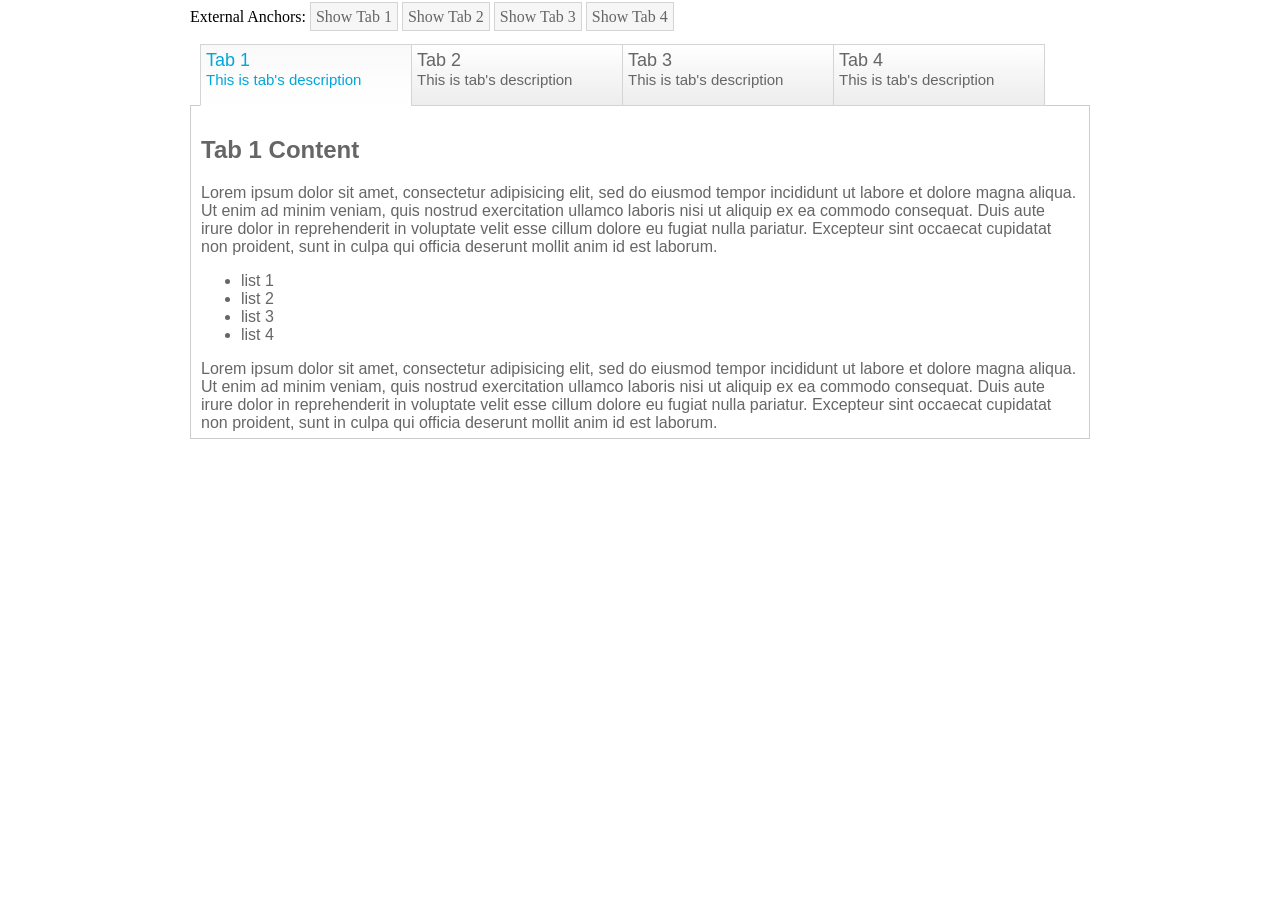
<file: www/jquery/smarttab/index.htm>
<!DOCTYPE HTML PUBLIC "-//W3C//DTD XHTML 1.0 Transitional//EN" "http://www.w3.org/TR/xhtml1/DTD/xhtml1-transitional.dtd">
<html xmlns="http://www.w3.org/1999/xhtml"><head>
<meta http-equiv="Content-Type" content="text/html; charset=UTF-8" />
<title>Smart Tab - a javascript jQuery tab control</title>

<link href="styles/smart_tab.css" rel="stylesheet" type="text/css"></link>
<script type="text/javascript" src="js/jquery-1.8.0.min.js"></script>
<script type="text/javascript" src="js/jquery.smartTab.min.js"></script>

<script type="text/javascript">
    $(document).ready(function(){
    	// Smart Tab
  		$('#tabs').smartTab({autoProgress: false,stopOnFocus:true,transitionEffect:'vSlide'});
	});
    
    function showST(tab_index){
      $('#tabs').smartTab('showTab',tab_index);
    }    
</script>
</head><body>
<table align="center" border="0" cellpadding="0" cellspacing="0">
<tr>
  <td valign="top">
    
    External Anchors: 
    <a class="stLinks" onclick="showST(0);" href="#">Show Tab 1</a>
    <a class="stLinks" onclick="showST(1);" href="#">Show Tab 2</a>
    <a class="stLinks" onclick="showST(2);" href="#">Show Tab 3</a>
    <a class="stLinks" onclick="showST(3);" href="#">Show Tab 4</a>
    <br /><br />
    
<!-- Tabs -->
  		<div id="tabs">
  			<ul>
  				<li><a href="#tabs-1">Tab 1<br />
                <small>This is tab's description</small>
            </a></li>
  				<li><a href="#tabs-2">Tab 2<br />
                <small>This is tab's description</small>
            </a></li>
  				<li><a href="#tabs-3">Tab 3<br />
                <small>This is tab's description</small>
             </a></li>
  				<li><a href="#tabs-4">Tab 4<br />
                <small>This is tab's description</small>
            </a></li>
  			</ul>
  			<div id="tabs-1">
            <h2>Tab 1 Content</h2>	
            <p>Lorem ipsum dolor sit amet, consectetur adipisicing elit, 
            sed do eiusmod tempor incididunt ut labore et dolore magna aliqua. Ut enim ad minim veniam, 
            quis nostrud exercitation ullamco laboris nisi ut aliquip ex ea commodo consequat. 
            Duis aute irure dolor in reprehenderit in voluptate velit esse cillum dolore eu fugiat nulla pariatur. 
            Excepteur sint occaecat cupidatat non proident, sunt in culpa qui officia deserunt mollit anim id est laborum.
            </p>
        		<ul>
      				<li>list 1</li>
      				<li>list 2</li>            			
      				<li>list 3</li>
      				<li>list 4</li>                                        
            </ul>            
            <p>
            Lorem ipsum dolor sit amet, consectetur adipisicing elit, 
            sed do eiusmod tempor incididunt ut labore et dolore magna aliqua. Ut enim ad minim veniam, 
            quis nostrud exercitation ullamco laboris nisi ut aliquip ex ea commodo consequat. 
            Duis aute irure dolor in reprehenderit in voluptate velit esse cillum dolore eu fugiat nulla pariatur. 
            Excepteur sint occaecat cupidatat non proident, sunt in culpa qui officia deserunt mollit anim id est laborum.
            </p>          			
        </div>
  			<div id="tabs-2">
            <h2>Tab 2 Content</h2>	
            <p>
            Lorem ipsum dolor sit amet, consectetur adipisicing elit, 
            sed do eiusmod tempor incididunt ut labore et dolore magna aliqua. Ut enim ad minim veniam, 
            quis nostrud exercitation ullamco laboris nisi ut aliquip ex ea commodo consequat. 
            Duis aute irure dolor in reprehenderit in voluptate velit esse cillum dolore eu fugiat nulla pariatur. 
            Excepteur sint occaecat cupidatat non proident, sunt in culpa qui officia deserunt mollit anim id est laborum.
            </p>  
        		<ol>
      				<li>list 1</li>
      				<li>list 2</li>            			
      				<li>list 3</li>
      				<li>list 4</li>                                        
            </ol>            
            <p>
            Lorem ipsum dolor sit amet, consectetur adipisicing elit, 
            sed do eiusmod tempor incididunt ut labore et dolore magna aliqua. Ut enim ad minim veniam, 
            quis nostrud exercitation ullamco laboris nisi ut aliquip ex ea commodo consequat. 
            Duis aute irure dolor in reprehenderit in voluptate velit esse cillum dolore eu fugiat nulla pariatur. 
            Excepteur sint occaecat cupidatat non proident, sunt in culpa qui officia deserunt mollit anim id est laborum.
            </p>  
            <p>
            Lorem ipsum dolor sit amet, consectetur adipisicing elit, 
            sed do eiusmod tempor incididunt ut labore et dolore magna aliqua. Ut enim ad minim veniam, 
            quis nostrud exercitation ullamco laboris nisi ut aliquip ex ea commodo consequat. 
            Duis aute irure dolor in reprehenderit in voluptate velit esse cillum dolore eu fugiat nulla pariatur. 
            Excepteur sint occaecat cupidatat non proident, sunt in culpa qui officia deserunt mollit anim id est laborum.
            </p>   
            <p>
            Lorem ipsum dolor sit amet, consectetur adipisicing elit, 
            sed do eiusmod tempor incididunt ut labore et dolore magna aliqua. Ut enim ad minim veniam, 
            quis nostrud exercitation ullamco laboris nisi ut aliquip ex ea commodo consequat. 
            Duis aute irure dolor in reprehenderit in voluptate velit esse cillum dolore eu fugiat nulla pariatur. 
            Excepteur sint occaecat cupidatat non proident, sunt in culpa qui officia deserunt mollit anim id est laborum.
            </p>            
        </div>                      
  			<div id="tabs-3">
            <h2>Tab 3 Content</h2>	
            <p>Lorem ipsum dolor sit amet, consectetur adipisicing elit, 
            sed do eiusmod tempor incididunt ut labore et dolore magna aliqua. Ut enim ad minim veniam, 
            quis nostrud exercitation ullamco laboris nisi ut aliquip ex ea commodo consequat. 
            Duis aute irure dolor in reprehenderit in voluptate velit esse cillum dolore eu fugiat nulla pariatur. 
            Excepteur sint occaecat cupidatat non proident, sunt in culpa qui officia deserunt mollit anim id est laborum.
            </p>
            <p>
            Lorem ipsum dolor sit amet, consectetur adipisicing elit, 
            sed do eiusmod tempor incididunt ut labore et dolore magna aliqua. Ut enim ad minim veniam, 
            quis nostrud exercitation ullamco laboris nisi ut aliquip ex ea commodo consequat. 
            Duis aute irure dolor in reprehenderit in voluptate velit esse cillum dolore eu fugiat nulla pariatur. 
            Excepteur sint occaecat cupidatat non proident, sunt in culpa qui officia deserunt mollit anim id est laborum.
            </p>
            <p>
            Lorem ipsum dolor sit amet, consectetur adipisicing elit, 
            sed do eiusmod tempor incididunt ut labore et dolore magna aliqua. Ut enim ad minim veniam, 
            quis nostrud exercitation ullamco laboris nisi ut aliquip ex ea commodo consequat. 
            Duis aute irure dolor in reprehenderit in voluptate velit esse cillum dolore eu fugiat nulla pariatur. 
            Excepteur sint occaecat cupidatat non proident, sunt in culpa qui officia deserunt mollit anim id est laborum.
            </p>                				          
        </div>
  			<div id="tabs-4">
            <h2>Tab 4 Content</h2>	
            <p>Lorem ipsum dolor sit amet, consectetur adipisicing elit, 
            sed do eiusmod tempor incididunt ut labore et dolore magna aliqua. Ut enim ad minim veniam, 
            quis nostrud exercitation ullamco laboris nisi ut aliquip ex ea commodo consequat. 
            Duis aute irure dolor in reprehenderit in voluptate velit esse cillum dolore eu fugiat nulla pariatur. 
            Excepteur sint occaecat cupidatat non proident, sunt in culpa qui officia deserunt mollit anim id est laborum.
            </p>
            <p>
            Lorem ipsum dolor sit amet, consectetur adipisicing elit, 
            sed do eiusmod tempor incididunt ut labore et dolore magna aliqua. Ut enim ad minim veniam, 
            quis nostrud exercitation ullamco laboris nisi ut aliquip ex ea commodo consequat. 
            Duis aute irure dolor in reprehenderit in voluptate velit esse cillum dolore eu fugiat nulla pariatur. 
            Excepteur sint occaecat cupidatat non proident, sunt in culpa qui officia deserunt mollit anim id est laborum.
            </p>                			
        </div>
  	</div>  	
  </td>
</tr>
</table>  		
</body>
</html>
</file>
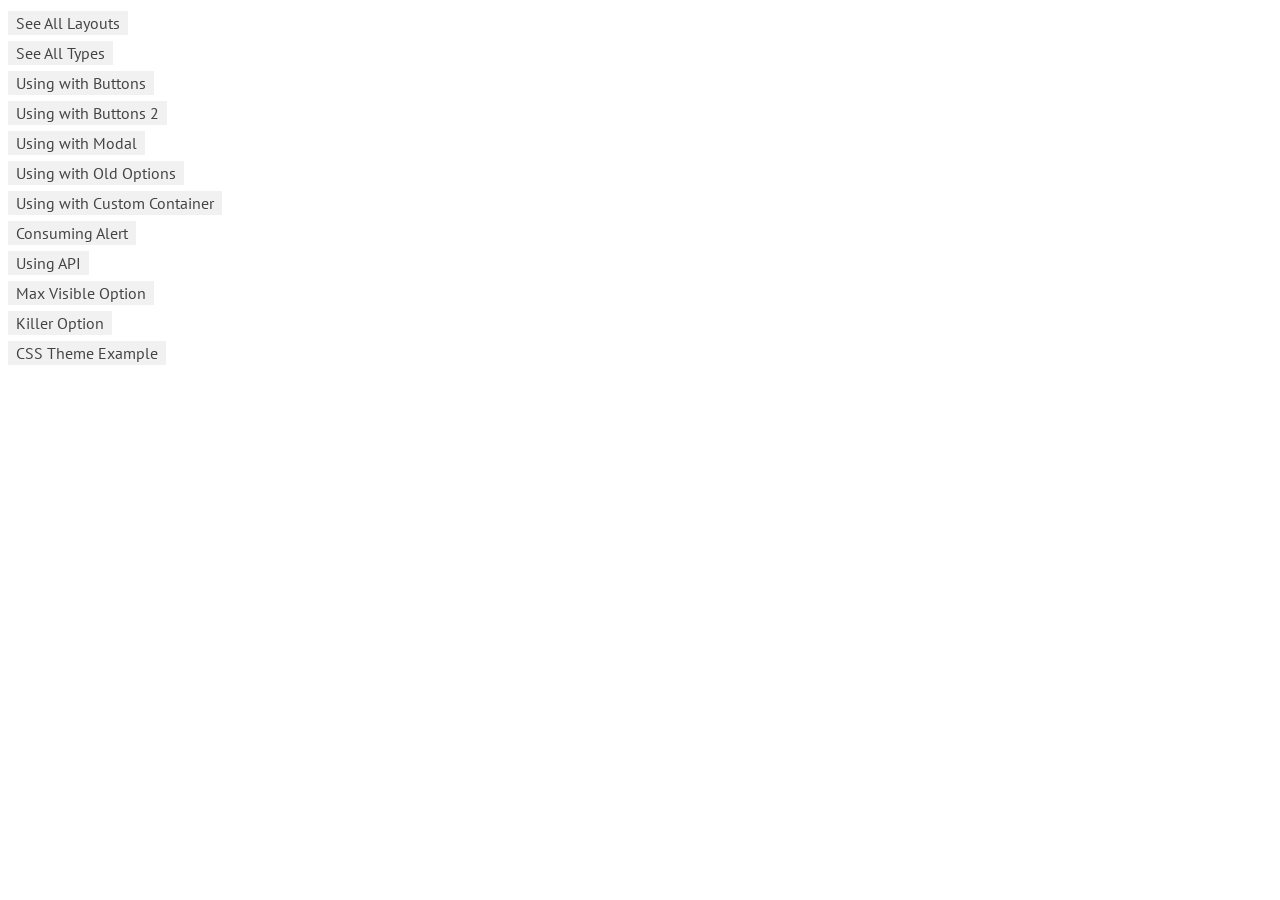
<file: www/jquery/noty-2.2.0/demo/index.html>
<!DOCTYPE html>
<html lang="en">
<head>
    <meta http-equiv="Content-Type" content="text/html; charset=UTF-8">
    <meta charset="utf-8">
    <title>Demonstration of noty</title>
    <meta name="viewport" content="width=device-width, initial-scale=1.0">
    <meta name="description" content="demonstration of some noty capabilities">

    <link href='http://fonts.googleapis.com/css?family=PT+Sans:regular,italic,bold,bolditalic&amp;subset=latin,latin-ext,cyrillic' rel='stylesheet' type='text/css'>
    <style type="text/css">

        html {
            height: 100%;
            width: 100%;
        }

        body {
            font-family: 'PT Sans', Tahoma, Arial, serif;
            line-height: 13px
        }

        a {
            color: #444;
            line-height: 30px;
            text-decoration: none;
            background: #f1f1f1;
            padding: 2px 8px;
        }

    </style>

</head>
<body>
<div class="container">
    <div>
        <a href="allLayouts.html">See All Layouts</a>
    </div>
    <div>
        <a href="allTypes.html">See All Types</a>
    </div>
    <div>
        <a href="usingWithButtons.html">Using with Buttons</a>
    </div>
    <div>
        <a href="usingWithButtons2.html">Using with Buttons 2</a>
    </div>
    <div>
        <a href="usingWithModal.html">Using with Modal</a>
    </div>
    <div>
        <a href="usingWithOldOptions.html">Using with Old Options</a>
    </div>
    <div>
        <a href="customContainer.html">Using with Custom Container</a>
    </div>
    <div>
        <a href="consumingAlert.html">Consuming Alert</a>
    </div>
    <div>
        <a href="api.html">Using API</a>
    </div>
    <div>
        <a href="usingMaxVisible.html">Max Visible Option</a>
    </div>
    <div>
        <a href="killer.html">Killer Option</a>
    </div>
    <div>
        <a href="themeCss.html">CSS Theme Example</a>
    </div>
</div>
</body>
</html>
</file>
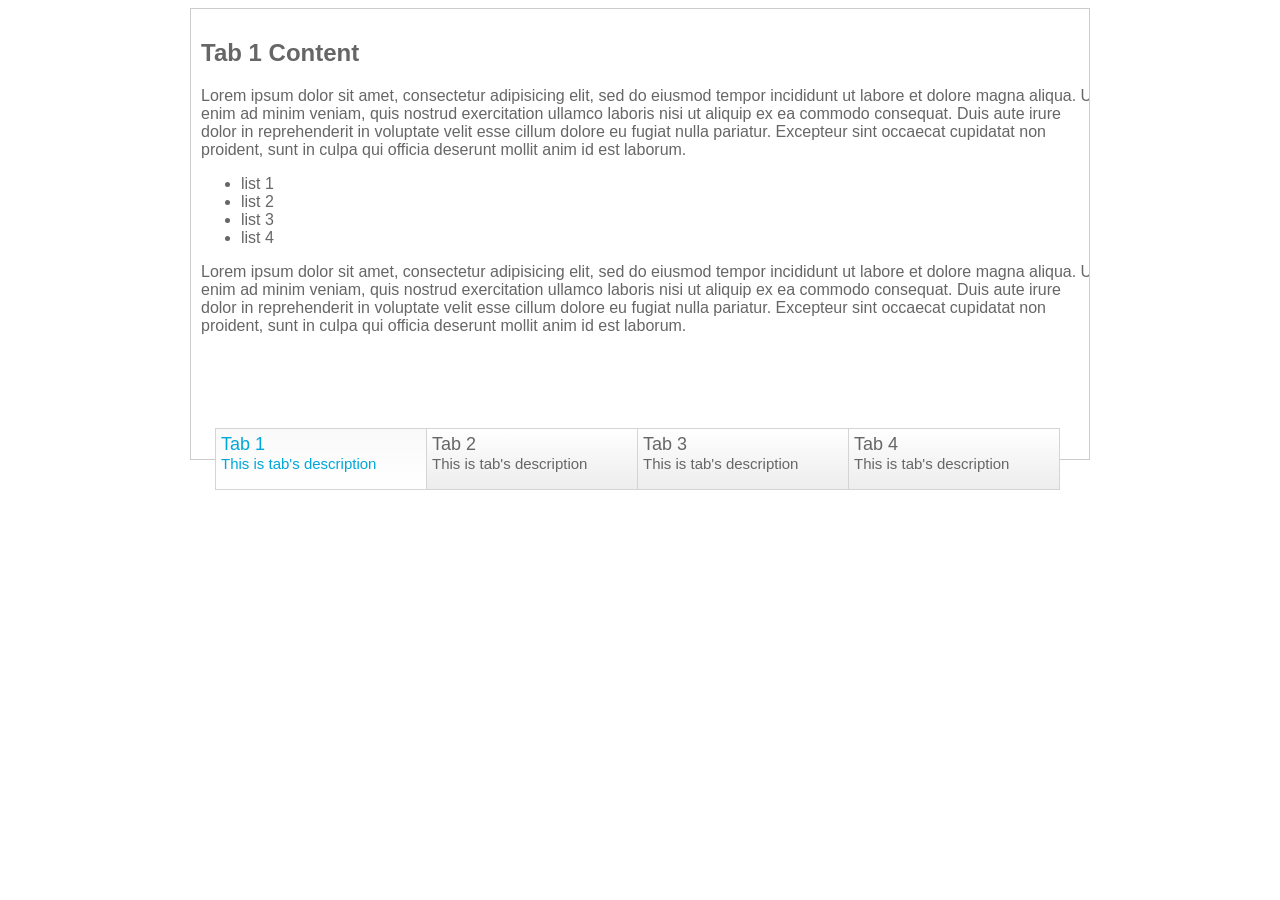
<file: www/jquery/smarttab/smarttab-bottom.html>
<!DOCTYPE HTML PUBLIC "-//W3C//DTD XHTML 1.0 Transitional//EN" "http://www.w3.org/TR/xhtml1/DTD/xhtml1-transitional.dtd">
<html xmlns="http://www.w3.org/1999/xhtml"><head>
<meta http-equiv="Content-Type" content="text/html; charset=UTF-8" />
<title>Smart Tab - a javascript jQuery tab control</title>

<link href="styles/smart_tab_bottom.css" rel="stylesheet" type="text/css"></link>
<script type="text/javascript" src="js/jquery-1.8.0.min.js"></script>
<script type="text/javascript" src="js/jquery.smartTab.js"></script>

<script type="text/javascript">
    $(document).ready(function(){
    	// Smart Tab
  		$('#tabs').smartTab({autoProgress: true,stopOnFocus:true,transitionEffect:'hSlide'});
	});
</script>
</head><body>
<table align="center" border="0" cellpadding="0" cellspacing="0">
<tr>
  <td valign="top">
<!-- Tabs -->
  		<div id="tabs">
  			<ul>
  				<li><a href="#tabs-1">Tab 1<br />
                <small>This is tab's description</small>
            </a></li>
  				<li><a href="#tabs-2">Tab 2<br />
                <small>This is tab's description</small>
            </a></li>
  				<li><a href="#tabs-3">Tab 3<br />
                <small>This is tab's description</small>
             </a></li>
  				<li><a href="#tabs-4">Tab 4<br />
                <small>This is tab's description</small>
            </a></li>
  			</ul>
  			<div id="tabs-1">
            <h2>Tab 1 Content</h2>	
            <p>Lorem ipsum dolor sit amet, consectetur adipisicing elit, 
            sed do eiusmod tempor incididunt ut labore et dolore magna aliqua. Ut enim ad minim veniam, 
            quis nostrud exercitation ullamco laboris nisi ut aliquip ex ea commodo consequat. 
            Duis aute irure dolor in reprehenderit in voluptate velit esse cillum dolore eu fugiat nulla pariatur. 
            Excepteur sint occaecat cupidatat non proident, sunt in culpa qui officia deserunt mollit anim id est laborum.
            </p>
        		<ul>
      				<li>list 1</li>
      				<li>list 2</li>            			
      				<li>list 3</li>
      				<li>list 4</li>                                        
            </ul>            
            <p>
            Lorem ipsum dolor sit amet, consectetur adipisicing elit, 
            sed do eiusmod tempor incididunt ut labore et dolore magna aliqua. Ut enim ad minim veniam, 
            quis nostrud exercitation ullamco laboris nisi ut aliquip ex ea commodo consequat. 
            Duis aute irure dolor in reprehenderit in voluptate velit esse cillum dolore eu fugiat nulla pariatur. 
            Excepteur sint occaecat cupidatat non proident, sunt in culpa qui officia deserunt mollit anim id est laborum.
            </p>          			
        </div>
  			<div id="tabs-2">
            <h2>Tab 2 Content</h2>	
            <p>
            Lorem ipsum dolor sit amet, consectetur adipisicing elit, 
            sed do eiusmod tempor incididunt ut labore et dolore magna aliqua. Ut enim ad minim veniam, 
            quis nostrud exercitation ullamco laboris nisi ut aliquip ex ea commodo consequat. 
            Duis aute irure dolor in reprehenderit in voluptate velit esse cillum dolore eu fugiat nulla pariatur. 
            Excepteur sint occaecat cupidatat non proident, sunt in culpa qui officia deserunt mollit anim id est laborum.
            </p>  
        		<ol>
      				<li>list 1</li>
      				<li>list 2</li>            			
      				<li>list 3</li>
      				<li>list 4</li>                                        
            </ol>            
            <p>
            Lorem ipsum dolor sit amet, consectetur adipisicing elit, 
            sed do eiusmod tempor incididunt ut labore et dolore magna aliqua. Ut enim ad minim veniam, 
            quis nostrud exercitation ullamco laboris nisi ut aliquip ex ea commodo consequat. 
            Duis aute irure dolor in reprehenderit in voluptate velit esse cillum dolore eu fugiat nulla pariatur. 
            Excepteur sint occaecat cupidatat non proident, sunt in culpa qui officia deserunt mollit anim id est laborum.
            </p>           
        </div>                      
  			<div id="tabs-3">
            <h2>Tab 3 Content</h2>	
            <p>Lorem ipsum dolor sit amet, consectetur adipisicing elit, 
            sed do eiusmod tempor incididunt ut labore et dolore magna aliqua. Ut enim ad minim veniam, 
            quis nostrud exercitation ullamco laboris nisi ut aliquip ex ea commodo consequat. 
            Duis aute irure dolor in reprehenderit in voluptate velit esse cillum dolore eu fugiat nulla pariatur. 
            Excepteur sint occaecat cupidatat non proident, sunt in culpa qui officia deserunt mollit anim id est laborum.
            </p>
            <p>
            Lorem ipsum dolor sit amet, consectetur adipisicing elit, 
            sed do eiusmod tempor incididunt ut labore et dolore magna aliqua. Ut enim ad minim veniam, 
            quis nostrud exercitation ullamco laboris nisi ut aliquip ex ea commodo consequat. 
            Duis aute irure dolor in reprehenderit in voluptate velit esse cillum dolore eu fugiat nulla pariatur. 
            Excepteur sint occaecat cupidatat non proident, sunt in culpa qui officia deserunt mollit anim id est laborum.
            </p>
            <p>
            Lorem ipsum dolor sit amet, consectetur adipisicing elit, 
            sed do eiusmod tempor incididunt ut labore et dolore magna aliqua. Ut enim ad minim veniam, 
            quis nostrud exercitation ullamco laboris nisi ut aliquip ex ea commodo consequat. 
            Duis aute irure dolor in reprehenderit in voluptate velit esse cillum dolore eu fugiat nulla pariatur. 
            Excepteur sint occaecat cupidatat non proident, sunt in culpa qui officia deserunt mollit anim id est laborum.
            </p>                				          
        </div>
  			<div id="tabs-4">
            <h2>Tab 4 Content</h2>	
            <p>Lorem ipsum dolor sit amet, consectetur adipisicing elit, 
            sed do eiusmod tempor incididunt ut labore et dolore magna aliqua. Ut enim ad minim veniam, 
            quis nostrud exercitation ullamco laboris nisi ut aliquip ex ea commodo consequat. 
            Duis aute irure dolor in reprehenderit in voluptate velit esse cillum dolore eu fugiat nulla pariatur. 
            Excepteur sint occaecat cupidatat non proident, sunt in culpa qui officia deserunt mollit anim id est laborum.
            </p>
            <p>
            Lorem ipsum dolor sit amet, consectetur adipisicing elit, 
            sed do eiusmod tempor incididunt ut labore et dolore magna aliqua. Ut enim ad minim veniam, 
            quis nostrud exercitation ullamco laboris nisi ut aliquip ex ea commodo consequat. 
            Duis aute irure dolor in reprehenderit in voluptate velit esse cillum dolore eu fugiat nulla pariatur. 
            Excepteur sint occaecat cupidatat non proident, sunt in culpa qui officia deserunt mollit anim id est laborum.
            </p>                			
        </div>
  	</div>  	
  </td>
</tr>
</table>  		
</body>
</html>
</file>
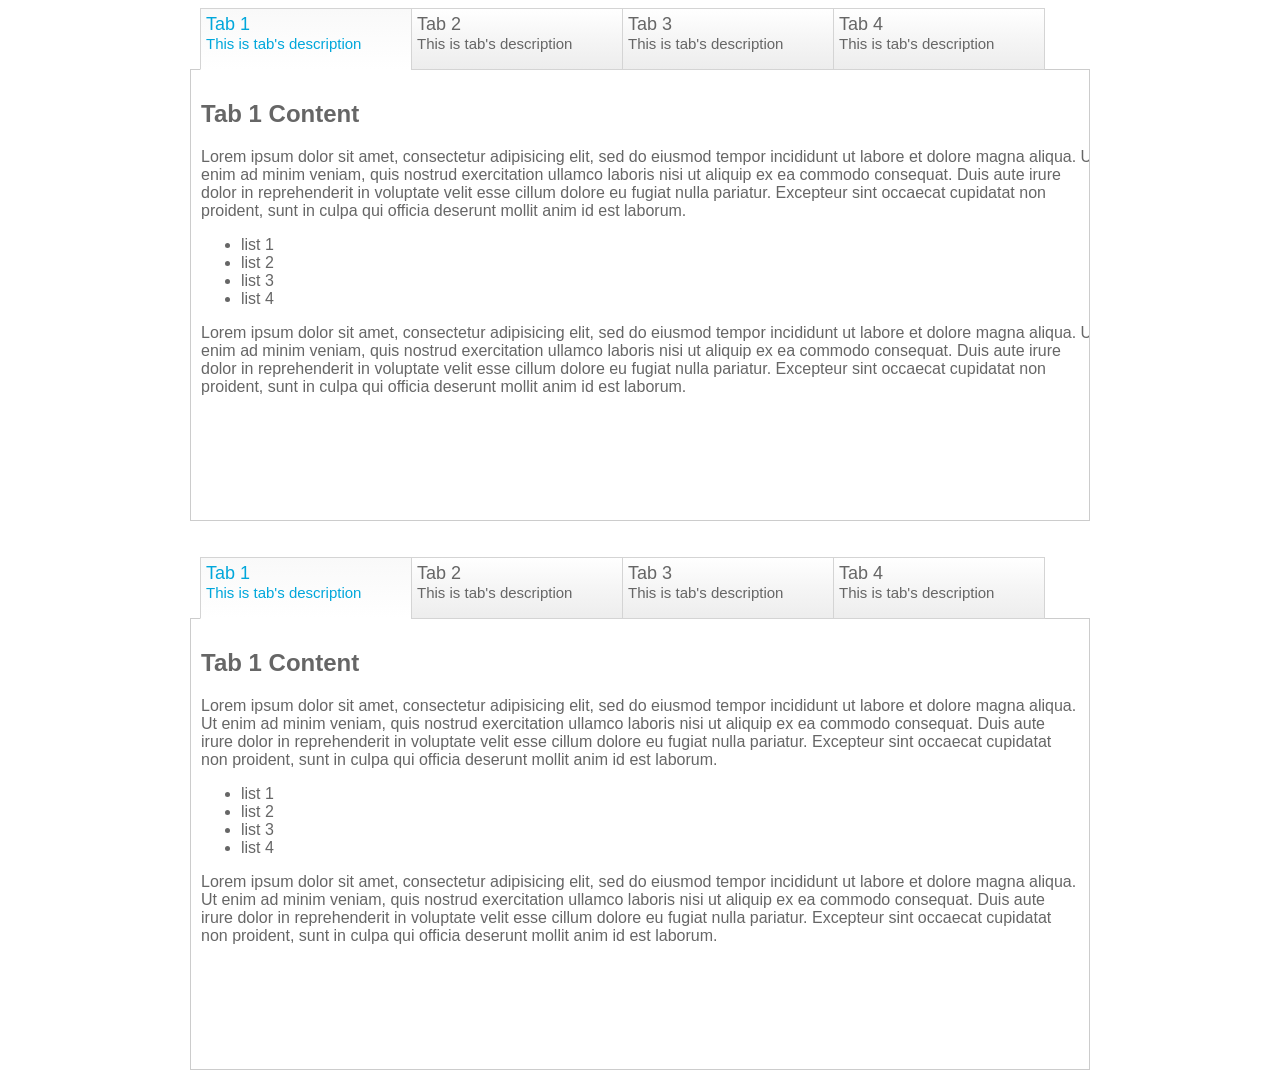
<file: www/jquery/smarttab/smarttab-multiple.html>
<!DOCTYPE HTML PUBLIC "-//W3C//DTD XHTML 1.0 Transitional//EN" "http://www.w3.org/TR/xhtml1/DTD/xhtml1-transitional.dtd">
<html xmlns="http://www.w3.org/1999/xhtml"><head>
<meta http-equiv="Content-Type" content="text/html; charset=UTF-8" />
<title>Smart Tab - a javascript jQuery tab control</title>

<link href="styles/smart_tab.css" rel="stylesheet" type="text/css"></link>
<script type="text/javascript" src="js/jquery-1.8.0.min.js"></script>
<script type="text/javascript" src="js/jquery.smartTab.js"></script>

<script type="text/javascript">
    $(document).ready(function(){
    	// Smart Tab 1 
  		$('#tab1').smartTab({autoProgress: true,stopOnFocus:true,autoHeight:false,transitionEffect:'hSlide'});
        
    	// Smart Tab 2
  		$('#tab2').smartTab({autoProgress: true,stopOnFocus:true,autoHeight:false,transitionEffect:'vSlide'});        
	}); 
</script>
</head><body>
<table align="center" border="0" cellpadding="0" cellspacing="0">
<tr>
  <td valign="top">
<!-- Tab 1 -->
  		<div id="tab1">
  			<ul>
  				<li><a href="#tabs-1">Tab 1<br />
                <small>This is tab's description</small>
            </a></li>
  				<li><a href="#tabs-2">Tab 2<br />
                <small>This is tab's description</small>
            </a></li>
  				<li><a href="#tabs-3">Tab 3<br />
                <small>This is tab's description</small>
             </a></li>
  				<li><a href="#tabs-4">Tab 4<br />
                <small>This is tab's description</small>
            </a></li>
  			</ul>
  			<div id="tabs-1">
            <h2>Tab 1 Content</h2>	
            <p>Lorem ipsum dolor sit amet, consectetur adipisicing elit, 
            sed do eiusmod tempor incididunt ut labore et dolore magna aliqua. Ut enim ad minim veniam, 
            quis nostrud exercitation ullamco laboris nisi ut aliquip ex ea commodo consequat. 
            Duis aute irure dolor in reprehenderit in voluptate velit esse cillum dolore eu fugiat nulla pariatur. 
            Excepteur sint occaecat cupidatat non proident, sunt in culpa qui officia deserunt mollit anim id est laborum.
            </p>
        		<ul>
      				<li>list 1</li>
      				<li>list 2</li>            			
      				<li>list 3</li>
      				<li>list 4</li>                                        
            </ul>            
            <p>
            Lorem ipsum dolor sit amet, consectetur adipisicing elit, 
            sed do eiusmod tempor incididunt ut labore et dolore magna aliqua. Ut enim ad minim veniam, 
            quis nostrud exercitation ullamco laboris nisi ut aliquip ex ea commodo consequat. 
            Duis aute irure dolor in reprehenderit in voluptate velit esse cillum dolore eu fugiat nulla pariatur. 
            Excepteur sint occaecat cupidatat non proident, sunt in culpa qui officia deserunt mollit anim id est laborum.
            </p>          			
        </div>
  			<div id="tabs-2">
            <h2>Tab 2 Content</h2>	
            <p>
            Lorem ipsum dolor sit amet, consectetur adipisicing elit, 
            sed do eiusmod tempor incididunt ut labore et dolore magna aliqua. Ut enim ad minim veniam, 
            quis nostrud exercitation ullamco laboris nisi ut aliquip ex ea commodo consequat. 
            Duis aute irure dolor in reprehenderit in voluptate velit esse cillum dolore eu fugiat nulla pariatur. 
            Excepteur sint occaecat cupidatat non proident, sunt in culpa qui officia deserunt mollit anim id est laborum.
            </p>  
        		<ol>
      				<li>list 1</li>
      				<li>list 2</li>            			
      				<li>list 3</li>
      				<li>list 4</li>                                        
            </ol>            
            <p>
            Lorem ipsum dolor sit amet, consectetur adipisicing elit, 
            sed do eiusmod tempor incididunt ut labore et dolore magna aliqua. Ut enim ad minim veniam, 
            quis nostrud exercitation ullamco laboris nisi ut aliquip ex ea commodo consequat. 
            Duis aute irure dolor in reprehenderit in voluptate velit esse cillum dolore eu fugiat nulla pariatur. 
            Excepteur sint occaecat cupidatat non proident, sunt in culpa qui officia deserunt mollit anim id est laborum.
            </p>  
            <p>
            Lorem ipsum dolor sit amet, consectetur adipisicing elit, 
            sed do eiusmod tempor incididunt ut labore et dolore magna aliqua. Ut enim ad minim veniam, 
            quis nostrud exercitation ullamco laboris nisi ut aliquip ex ea commodo consequat. 
            Duis aute irure dolor in reprehenderit in voluptate velit esse cillum dolore eu fugiat nulla pariatur. 
            Excepteur sint occaecat cupidatat non proident, sunt in culpa qui officia deserunt mollit anim id est laborum.
            </p>   
            <p>
            Lorem ipsum dolor sit amet, consectetur adipisicing elit, 
            sed do eiusmod tempor incididunt ut labore et dolore magna aliqua. Ut enim ad minim veniam, 
            quis nostrud exercitation ullamco laboris nisi ut aliquip ex ea commodo consequat. 
            Duis aute irure dolor in reprehenderit in voluptate velit esse cillum dolore eu fugiat nulla pariatur. 
            Excepteur sint occaecat cupidatat non proident, sunt in culpa qui officia deserunt mollit anim id est laborum.
            </p>            
        </div>                      
  			<div id="tabs-3">
            <h2>Tab 3 Content</h2>	
            <p>Lorem ipsum dolor sit amet, consectetur adipisicing elit, 
            sed do eiusmod tempor incididunt ut labore et dolore magna aliqua. Ut enim ad minim veniam, 
            quis nostrud exercitation ullamco laboris nisi ut aliquip ex ea commodo consequat. 
            Duis aute irure dolor in reprehenderit in voluptate velit esse cillum dolore eu fugiat nulla pariatur. 
            Excepteur sint occaecat cupidatat non proident, sunt in culpa qui officia deserunt mollit anim id est laborum.
            </p>
            <p>
            Lorem ipsum dolor sit amet, consectetur adipisicing elit, 
            sed do eiusmod tempor incididunt ut labore et dolore magna aliqua. Ut enim ad minim veniam, 
            quis nostrud exercitation ullamco laboris nisi ut aliquip ex ea commodo consequat. 
            Duis aute irure dolor in reprehenderit in voluptate velit esse cillum dolore eu fugiat nulla pariatur. 
            Excepteur sint occaecat cupidatat non proident, sunt in culpa qui officia deserunt mollit anim id est laborum.
            </p>
            <p>
            Lorem ipsum dolor sit amet, consectetur adipisicing elit, 
            sed do eiusmod tempor incididunt ut labore et dolore magna aliqua. Ut enim ad minim veniam, 
            quis nostrud exercitation ullamco laboris nisi ut aliquip ex ea commodo consequat. 
            Duis aute irure dolor in reprehenderit in voluptate velit esse cillum dolore eu fugiat nulla pariatur. 
            Excepteur sint occaecat cupidatat non proident, sunt in culpa qui officia deserunt mollit anim id est laborum.
            </p>                				          
        </div>
  			<div id="tabs-4">
            <h2>Tab 4 Content</h2>	
            <p>Lorem ipsum dolor sit amet, consectetur adipisicing elit, 
            sed do eiusmod tempor incididunt ut labore et dolore magna aliqua. Ut enim ad minim veniam, 
            quis nostrud exercitation ullamco laboris nisi ut aliquip ex ea commodo consequat. 
            Duis aute irure dolor in reprehenderit in voluptate velit esse cillum dolore eu fugiat nulla pariatur. 
            Excepteur sint occaecat cupidatat non proident, sunt in culpa qui officia deserunt mollit anim id est laborum.
            </p>
            <p>
            Lorem ipsum dolor sit amet, consectetur adipisicing elit, 
            sed do eiusmod tempor incididunt ut labore et dolore magna aliqua. Ut enim ad minim veniam, 
            quis nostrud exercitation ullamco laboris nisi ut aliquip ex ea commodo consequat. 
            Duis aute irure dolor in reprehenderit in voluptate velit esse cillum dolore eu fugiat nulla pariatur. 
            Excepteur sint occaecat cupidatat non proident, sunt in culpa qui officia deserunt mollit anim id est laborum.
            </p>                			
        </div>
  	</div>  	

<br /><br />

<!-- Tab 2 -->
  		<div id="tab2">
  			<ul>
  				<li><a href="#tabs-1">Tab 1<br />
                <small>This is tab's description</small>
            </a></li>
  				<li><a href="#tabs-2">Tab 2<br />
                <small>This is tab's description</small>
            </a></li>
  				<li><a href="#tabs-3">Tab 3<br />
                <small>This is tab's description</small>
             </a></li>
  				<li><a href="#tabs-4">Tab 4<br />
                <small>This is tab's description</small>
            </a></li>
  			</ul>
  			<div id="tabs-1">
            <h2>Tab 1 Content</h2>	
            <p>Lorem ipsum dolor sit amet, consectetur adipisicing elit, 
            sed do eiusmod tempor incididunt ut labore et dolore magna aliqua. Ut enim ad minim veniam, 
            quis nostrud exercitation ullamco laboris nisi ut aliquip ex ea commodo consequat. 
            Duis aute irure dolor in reprehenderit in voluptate velit esse cillum dolore eu fugiat nulla pariatur. 
            Excepteur sint occaecat cupidatat non proident, sunt in culpa qui officia deserunt mollit anim id est laborum.
            </p>
        		<ul>
      				<li>list 1</li>
      				<li>list 2</li>            			
      				<li>list 3</li>
      				<li>list 4</li>                                        
            </ul>            
            <p>
            Lorem ipsum dolor sit amet, consectetur adipisicing elit, 
            sed do eiusmod tempor incididunt ut labore et dolore magna aliqua. Ut enim ad minim veniam, 
            quis nostrud exercitation ullamco laboris nisi ut aliquip ex ea commodo consequat. 
            Duis aute irure dolor in reprehenderit in voluptate velit esse cillum dolore eu fugiat nulla pariatur. 
            Excepteur sint occaecat cupidatat non proident, sunt in culpa qui officia deserunt mollit anim id est laborum.
            </p>          			
        </div>
  			<div id="tabs-2">
            <h2>Tab 2 Content</h2>	
            <p>
            Lorem ipsum dolor sit amet, consectetur adipisicing elit, 
            sed do eiusmod tempor incididunt ut labore et dolore magna aliqua. Ut enim ad minim veniam, 
            quis nostrud exercitation ullamco laboris nisi ut aliquip ex ea commodo consequat. 
            Duis aute irure dolor in reprehenderit in voluptate velit esse cillum dolore eu fugiat nulla pariatur. 
            Excepteur sint occaecat cupidatat non proident, sunt in culpa qui officia deserunt mollit anim id est laborum.
            </p>  
        		<ol>
      				<li>list 1</li>
      				<li>list 2</li>            			
      				<li>list 3</li>
      				<li>list 4</li>                                        
            </ol>            
            <p>
            Lorem ipsum dolor sit amet, consectetur adipisicing elit, 
            sed do eiusmod tempor incididunt ut labore et dolore magna aliqua. Ut enim ad minim veniam, 
            quis nostrud exercitation ullamco laboris nisi ut aliquip ex ea commodo consequat. 
            Duis aute irure dolor in reprehenderit in voluptate velit esse cillum dolore eu fugiat nulla pariatur. 
            Excepteur sint occaecat cupidatat non proident, sunt in culpa qui officia deserunt mollit anim id est laborum.
            </p>  
            <p>
            Lorem ipsum dolor sit amet, consectetur adipisicing elit, 
            sed do eiusmod tempor incididunt ut labore et dolore magna aliqua. Ut enim ad minim veniam, 
            quis nostrud exercitation ullamco laboris nisi ut aliquip ex ea commodo consequat. 
            Duis aute irure dolor in reprehenderit in voluptate velit esse cillum dolore eu fugiat nulla pariatur. 
            Excepteur sint occaecat cupidatat non proident, sunt in culpa qui officia deserunt mollit anim id est laborum.
            </p>   
            <p>
            Lorem ipsum dolor sit amet, consectetur adipisicing elit, 
            sed do eiusmod tempor incididunt ut labore et dolore magna aliqua. Ut enim ad minim veniam, 
            quis nostrud exercitation ullamco laboris nisi ut aliquip ex ea commodo consequat. 
            Duis aute irure dolor in reprehenderit in voluptate velit esse cillum dolore eu fugiat nulla pariatur. 
            Excepteur sint occaecat cupidatat non proident, sunt in culpa qui officia deserunt mollit anim id est laborum.
            </p>            
        </div>                      
  			<div id="tabs-3">
            <h2>Tab 3 Content</h2>	
            <p>Lorem ipsum dolor sit amet, consectetur adipisicing elit, 
            sed do eiusmod tempor incididunt ut labore et dolore magna aliqua. Ut enim ad minim veniam, 
            quis nostrud exercitation ullamco laboris nisi ut aliquip ex ea commodo consequat. 
            Duis aute irure dolor in reprehenderit in voluptate velit esse cillum dolore eu fugiat nulla pariatur. 
            Excepteur sint occaecat cupidatat non proident, sunt in culpa qui officia deserunt mollit anim id est laborum.
            </p>
            <p>
            Lorem ipsum dolor sit amet, consectetur adipisicing elit, 
            sed do eiusmod tempor incididunt ut labore et dolore magna aliqua. Ut enim ad minim veniam, 
            quis nostrud exercitation ullamco laboris nisi ut aliquip ex ea commodo consequat. 
            Duis aute irure dolor in reprehenderit in voluptate velit esse cillum dolore eu fugiat nulla pariatur. 
            Excepteur sint occaecat cupidatat non proident, sunt in culpa qui officia deserunt mollit anim id est laborum.
            </p>
            <p>
            Lorem ipsum dolor sit amet, consectetur adipisicing elit, 
            sed do eiusmod tempor incididunt ut labore et dolore magna aliqua. Ut enim ad minim veniam, 
            quis nostrud exercitation ullamco laboris nisi ut aliquip ex ea commodo consequat. 
            Duis aute irure dolor in reprehenderit in voluptate velit esse cillum dolore eu fugiat nulla pariatur. 
            Excepteur sint occaecat cupidatat non proident, sunt in culpa qui officia deserunt mollit anim id est laborum.
            </p>                				          
        </div>
  			<div id="tabs-4">
            <h2>Tab 4 Content</h2>	
            <p>Lorem ipsum dolor sit amet, consectetur adipisicing elit, 
            sed do eiusmod tempor incididunt ut labore et dolore magna aliqua. Ut enim ad minim veniam, 
            quis nostrud exercitation ullamco laboris nisi ut aliquip ex ea commodo consequat. 
            Duis aute irure dolor in reprehenderit in voluptate velit esse cillum dolore eu fugiat nulla pariatur. 
            Excepteur sint occaecat cupidatat non proident, sunt in culpa qui officia deserunt mollit anim id est laborum.
            </p>
            <p>
            Lorem ipsum dolor sit amet, consectetur adipisicing elit, 
            sed do eiusmod tempor incididunt ut labore et dolore magna aliqua. Ut enim ad minim veniam, 
            quis nostrud exercitation ullamco laboris nisi ut aliquip ex ea commodo consequat. 
            Duis aute irure dolor in reprehenderit in voluptate velit esse cillum dolore eu fugiat nulla pariatur. 
            Excepteur sint occaecat cupidatat non proident, sunt in culpa qui officia deserunt mollit anim id est laborum.
            </p>                			
        </div>
  	</div>  
  </td>
</tr>
</table>  		
</body>
</html>
</file>
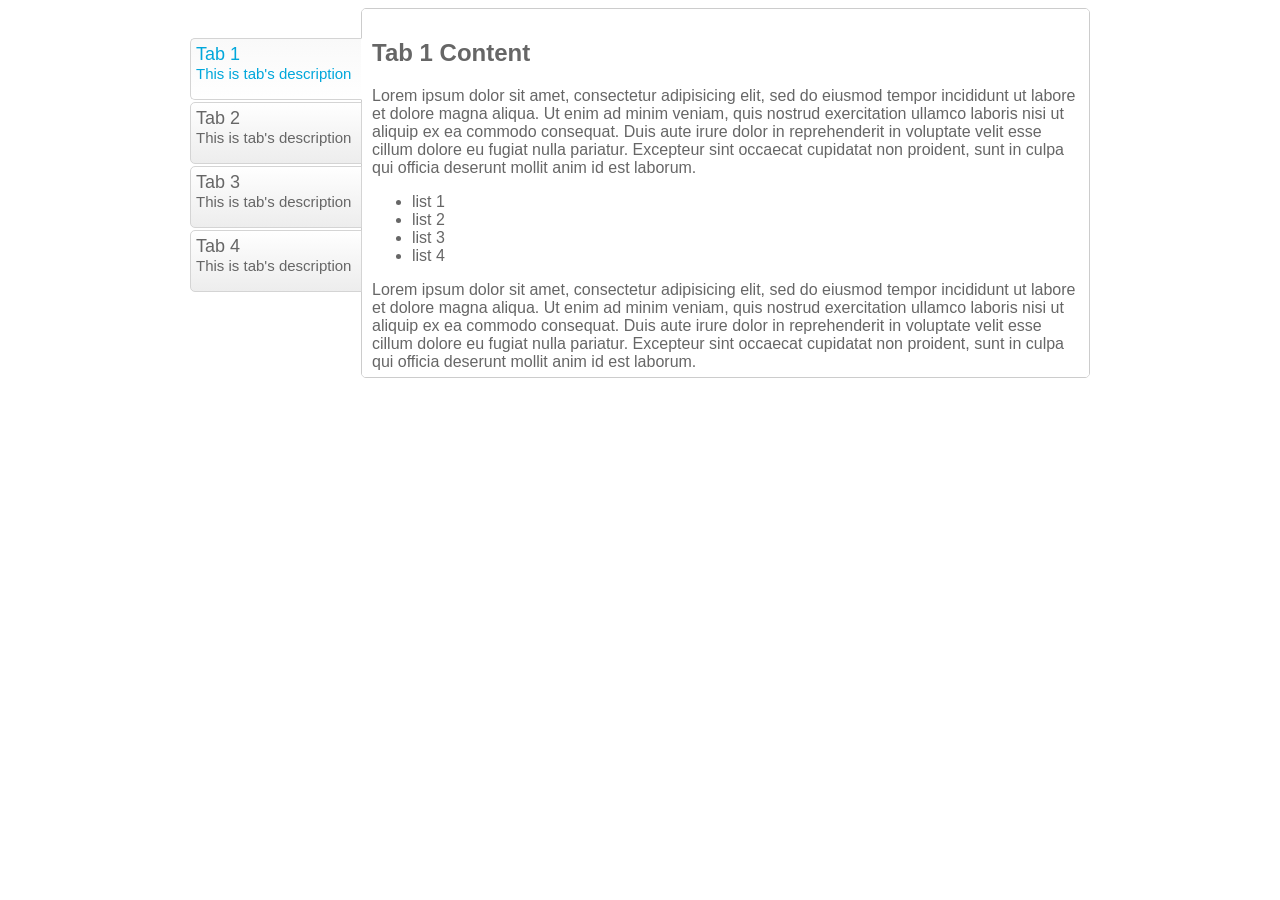
<file: www/jquery/smarttab/smarttab-vertical.html>
<!DOCTYPE HTML PUBLIC "-//W3C//DTD XHTML 1.0 Transitional//EN" "http://www.w3.org/TR/xhtml1/DTD/xhtml1-transitional.dtd">
<html xmlns="http://www.w3.org/1999/xhtml"><head>
<meta http-equiv="Content-Type" content="text/html; charset=UTF-8" />
<title>Smart Tab - a javascript jQuery tab control</title>

<link href="styles/smart_tab_vertical.css" rel="stylesheet" type="text/css"></link>
<script type="text/javascript" src="js/jquery-1.8.0.min.js"></script>
<script type="text/javascript" src="js/jquery.smartTab.js"></script>

<script type="text/javascript">
    $(document).ready(function(){
    	// Smart Tab
  		$('#tabs').smartTab({autoProgress: false,stopOnFocus:true,transitionEffect:'vSlide'});
	});
</script>
</head><body>
<table align="center" border="0" cellpadding="0" cellspacing="0">
<tr>
  <td valign="top">
<!-- Tabs -->
  		<div id="tabs">
  			<ul>
  				<li><a href="#tabs-1">Tab 1<br />
                <small>This is tab's description</small>
            </a></li>
  				<li><a href="#tabs-2">Tab 2<br />
                <small>This is tab's description</small>
            </a></li>
  				<li><a href="#tabs-3">Tab 3<br />
                <small>This is tab's description</small>
             </a></li>
  				<li><a href="#tabs-4">Tab 4<br />
                <small>This is tab's description</small>
            </a></li>
  			</ul>
  			<div id="tabs-1">
            <h2>Tab 1 Content</h2>	
            <p>Lorem ipsum dolor sit amet, consectetur adipisicing elit, 
            sed do eiusmod tempor incididunt ut labore et dolore magna aliqua. Ut enim ad minim veniam, 
            quis nostrud exercitation ullamco laboris nisi ut aliquip ex ea commodo consequat. 
            Duis aute irure dolor in reprehenderit in voluptate velit esse cillum dolore eu fugiat nulla pariatur. 
            Excepteur sint occaecat cupidatat non proident, sunt in culpa qui officia deserunt mollit anim id est laborum.
            </p>
        		<ul>
      				<li>list 1</li>
      				<li>list 2</li>            			
      				<li>list 3</li>
      				<li>list 4</li>                                        
            </ul>            
            <p>
            Lorem ipsum dolor sit amet, consectetur adipisicing elit, 
            sed do eiusmod tempor incididunt ut labore et dolore magna aliqua. Ut enim ad minim veniam, 
            quis nostrud exercitation ullamco laboris nisi ut aliquip ex ea commodo consequat. 
            Duis aute irure dolor in reprehenderit in voluptate velit esse cillum dolore eu fugiat nulla pariatur. 
            Excepteur sint occaecat cupidatat non proident, sunt in culpa qui officia deserunt mollit anim id est laborum.
            </p>          			
        </div>
  			<div id="tabs-2">
            <h2>Tab 2 Content</h2>	
            <p>
            Lorem ipsum dolor sit amet, consectetur adipisicing elit, 
            sed do eiusmod tempor incididunt ut labore et dolore magna aliqua. Ut enim ad minim veniam, 
            quis nostrud exercitation ullamco laboris nisi ut aliquip ex ea commodo consequat. 
            Duis aute irure dolor in reprehenderit in voluptate velit esse cillum dolore eu fugiat nulla pariatur. 
            Excepteur sint occaecat cupidatat non proident, sunt in culpa qui officia deserunt mollit anim id est laborum.
            </p>  
        		<ol>
      				<li>list 1</li>
      				<li>list 2</li>            			
      				<li>list 3</li>
      				<li>list 4</li>                                        
            </ol>            
            <p>
            Lorem ipsum dolor sit amet, consectetur adipisicing elit, 
            sed do eiusmod tempor incididunt ut labore et dolore magna aliqua. Ut enim ad minim veniam, 
            quis nostrud exercitation ullamco laboris nisi ut aliquip ex ea commodo consequat. 
            Duis aute irure dolor in reprehenderit in voluptate velit esse cillum dolore eu fugiat nulla pariatur. 
            Excepteur sint occaecat cupidatat non proident, sunt in culpa qui officia deserunt mollit anim id est laborum.
            </p>  
            <p>
            Lorem ipsum dolor sit amet, consectetur adipisicing elit, 
            sed do eiusmod tempor incididunt ut labore et dolore magna aliqua. Ut enim ad minim veniam, 
            quis nostrud exercitation ullamco laboris nisi ut aliquip ex ea commodo consequat. 
            Duis aute irure dolor in reprehenderit in voluptate velit esse cillum dolore eu fugiat nulla pariatur. 
            Excepteur sint occaecat cupidatat non proident, sunt in culpa qui officia deserunt mollit anim id est laborum.
            </p>               
        </div>                      
  			<div id="tabs-3">
            <h2>Tab 3 Content</h2>	
            <p>Lorem ipsum dolor sit amet, consectetur adipisicing elit, 
            sed do eiusmod tempor incididunt ut labore et dolore magna aliqua. Ut enim ad minim veniam, 
            quis nostrud exercitation ullamco laboris nisi ut aliquip ex ea commodo consequat. 
            Duis aute irure dolor in reprehenderit in voluptate velit esse cillum dolore eu fugiat nulla pariatur. 
            Excepteur sint occaecat cupidatat non proident, sunt in culpa qui officia deserunt mollit anim id est laborum.
            </p>
            <p>
            Lorem ipsum dolor sit amet, consectetur adipisicing elit, 
            sed do eiusmod tempor incididunt ut labore et dolore magna aliqua. Ut enim ad minim veniam, 
            quis nostrud exercitation ullamco laboris nisi ut aliquip ex ea commodo consequat. 
            Duis aute irure dolor in reprehenderit in voluptate velit esse cillum dolore eu fugiat nulla pariatur. 
            Excepteur sint occaecat cupidatat non proident, sunt in culpa qui officia deserunt mollit anim id est laborum.
            </p>
            <p>
            Lorem ipsum dolor sit amet, consectetur adipisicing elit, 
            sed do eiusmod tempor incididunt ut labore et dolore magna aliqua. Ut enim ad minim veniam, 
            quis nostrud exercitation ullamco laboris nisi ut aliquip ex ea commodo consequat. 
            Duis aute irure dolor in reprehenderit in voluptate velit esse cillum dolore eu fugiat nulla pariatur. 
            Excepteur sint occaecat cupidatat non proident, sunt in culpa qui officia deserunt mollit anim id est laborum.
            </p>                				          
        </div>
  			<div id="tabs-4">
            <h2>Tab 4 Content</h2>	
            <p>Lorem ipsum dolor sit amet, consectetur adipisicing elit, 
            sed do eiusmod tempor incididunt ut labore et dolore magna aliqua. Ut enim ad minim veniam, 
            quis nostrud exercitation ullamco laboris nisi ut aliquip ex ea commodo consequat. 
            Duis aute irure dolor in reprehenderit in voluptate velit esse cillum dolore eu fugiat nulla pariatur. 
            Excepteur sint occaecat cupidatat non proident, sunt in culpa qui officia deserunt mollit anim id est laborum.
            </p>
            <p>
            Lorem ipsum dolor sit amet, consectetur adipisicing elit, 
            sed do eiusmod tempor incididunt ut labore et dolore magna aliqua. Ut enim ad minim veniam, 
            quis nostrud exercitation ullamco laboris nisi ut aliquip ex ea commodo consequat. 
            Duis aute irure dolor in reprehenderit in voluptate velit esse cillum dolore eu fugiat nulla pariatur. 
            Excepteur sint occaecat cupidatat non proident, sunt in culpa qui officia deserunt mollit anim id est laborum.
            </p>                			
        </div>
  	</div>  	
  </td>
</tr>
</table>  		
</body>
</html>
</file>
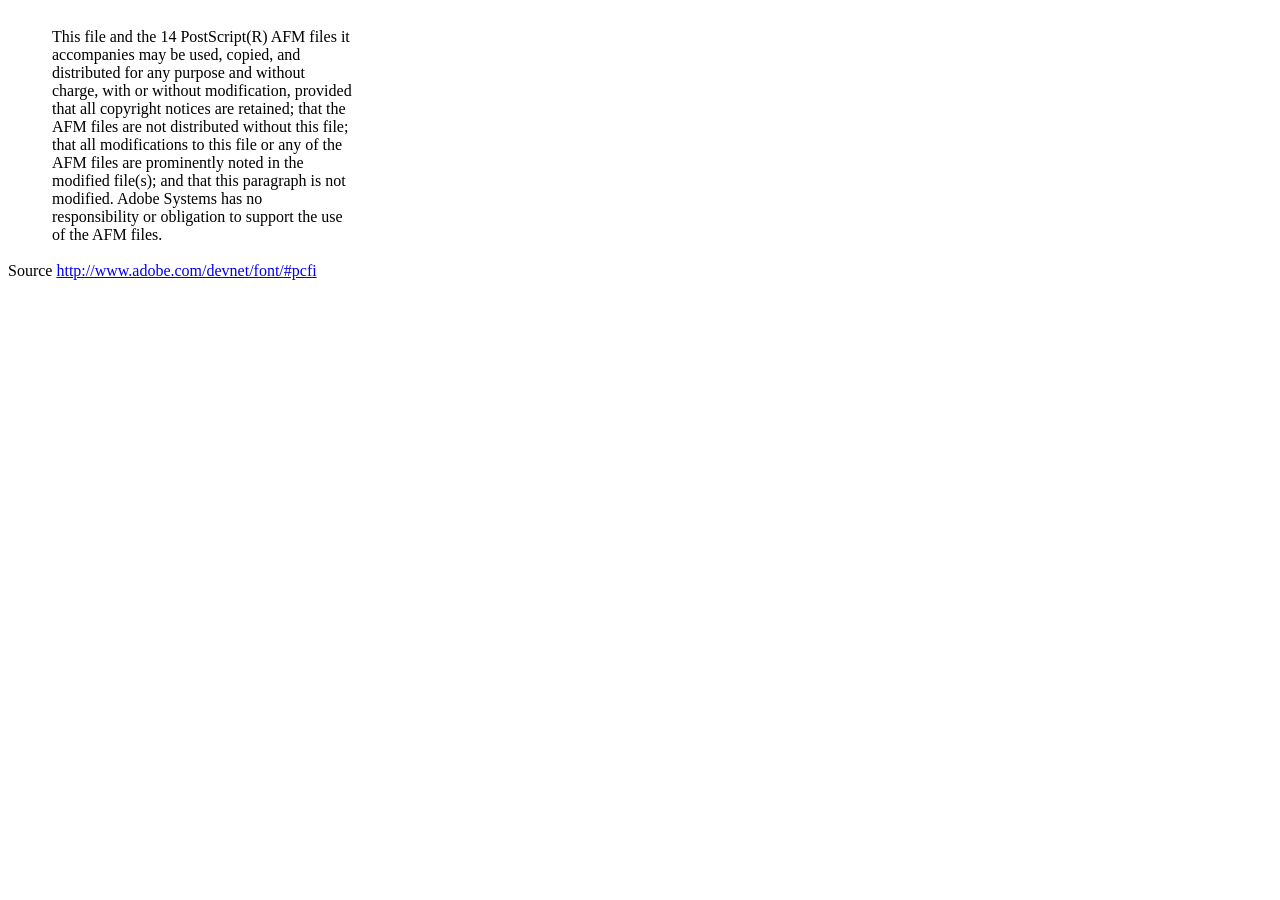
<file: www/dompdf/lib/fonts/mustRead.html>
<html>
	<head>
		<meta http-equiv="content-type" content="text/html;charset=iso-8859-1">
		<meta name="generator" content="Adobe GoLive 4">
		<title>Core 14 AFM Files - ReadMe</title>
	</head>
	<body bgcolor="white">
		<font color="white">or</font>
		<table border="0" cellpadding="0" cellspacing="2">
			<tr>
				<td width="40"></td>
				<td width="300">This file and the 14 PostScript(R) AFM files it accompanies may be used, copied, and distributed for any purpose and without charge, with or without modification, provided that all copyright notices are retained; that the AFM files are not distributed without this file; that all modifications to this file or any of the AFM files are prominently noted in the modified file(s); and that this paragraph is not modified. Adobe Systems has no responsibility or obligation to support the use of the AFM files. <font color="white">Col</font></td>
			</tr>
		</table>
		<p>Source <a href="http://www.adobe.com/devnet/font/#pcfi">http://www.adobe.com/devnet/font/#pcfi</a></p>
</body>
</html>
</file>
<file: www/jquery/smarttab/styles/smart_tab.css>
/*
 * SmartTab plugin v2.0
 * jQuery Tab Control Plugin
 * 
 * by Dipu Raj
 * http://techlaboratory.net/smarttab
 * 
 * License 
 * http://creativecommons.org/licenses/by-sa/3.0/  
 */
.stMain {
  display:block;
  margin:0;
  padding:0;
  color: #666666;
  border: 0px solid #CCC;
  font-family: "Segoe UI",Tahoma,arial,sans-serif;
  font-size: 100%;
  width:900px;
}
.stContainer {
  display:block;
  margin:0;
  padding:0;
  border: 1px solid #CCC; 
  height:450px;
  overflow:hidden;  
  position: relative;
  min-height: 300px;
}
.stMain div.tabContent { 
  display:block;
  position: absolute;
  margin:0;  
  padding:10px;     
  border: 0px solid #D4D4D4;    
  background-color: #FFF;
  text-align:left;
}
.stMain ul.tabAnchor {
  display: inline-block;
  list-style-type: none;
  position:relative;
  padding:0;
  margin:0;    
  padding-left: 10px;
  clear: both;
  margin-bottom: -1px;
  z-index: 100;
}
.stMain ul.tabAnchor li{ 
  position: relative; 
  margin: 0;
  padding: 0;
  float: left;
}
.stMain ul.tabAnchor li a { 
  display:block;
  margin:0;
  margin-right: -1px;
  padding:5px;  
  height:50px;
  width:200px;
  font-size: 18px;
  color:#666;
  text-decoration: none;
  outline-style:none;
  border: 1px solid #D4D4D4;
  background: #f6f6f6; /* Old browsers */
  background: -moz-linear-gradient(top, #ffffff 0%, #f6f6f6 47%, #ededed 100%); /* FF3.6+ */                                                                                
  background: -webkit-gradient(linear, left top, left bottom, color-stop(0%,#ffffff), color-stop(47%,#f6f6f6), color-stop(100%,#ededed)); /* Chrome,Safari4+ */             
  background: -webkit-linear-gradient(top, #ffffff 0%,#f6f6f6 47%,#ededed 100%); /* Chrome10+,Safari5.1+ */                                                                 
  background: -o-linear-gradient(top, #ffffff 0%,#f6f6f6 47%,#ededed 100%); /* Opera 11.10+ */                                                                              
  background: -ms-linear-gradient(top, #ffffff 0%,#f6f6f6 47%,#ededed 100%); /* IE10+ */                                                                                    
  background: linear-gradient(to bottom, #ffffff 0%,#f6f6f6 47%,#ededed 100%); /* W3C */                                                                                    
  filter: progid:DXImageTransform.Microsoft.gradient( startColorstr='#ffffff', endColorstr='#ededed',GradientType=0 ); /* IE6-9 */                                          
}
.stMain ul.tabAnchor li a small {
  font-size:15px;
}
.stMain ul.tabAnchor li a:hover {
  color:#FFF;
  background: #00A7DB;
}
.stMain ul.tabAnchor li a.sel {
  color:#00A7DB;
  border-bottom-color: #FFF;
  cursor:text;
  background: rgb(249,249,249); /* Old browsers */
  background: -moz-linear-gradient(top, rgba(249,249,249,1) 0%, rgba(255,255,255,1) 100%); /* FF3.6+ */
  background: -webkit-gradient(linear, left top, left bottom, color-stop(0%,rgba(249,249,249,1)), color-stop(100%,rgba(255,255,255,1))); /* Chrome,Safari4+ */
  background: -webkit-linear-gradient(top, rgba(249,249,249,1) 0%,rgba(255,255,255,1) 100%); /* Chrome10+,Safari5.1+ */
  background: -o-linear-gradient(top, rgba(249,249,249,1) 0%,rgba(255,255,255,1) 100%); /* Opera 11.10+ */
  background: -ms-linear-gradient(top, rgba(249,249,249,1) 0%,rgba(255,255,255,1) 100%); /* IE10+ */
  background: linear-gradient(to bottom, rgba(249,249,249,1) 0%,rgba(255,255,255,1) 100%); /* W3C */
  filter: progid:DXImageTransform.Microsoft.gradient( startColorstr='#f9f9f9', endColorstr='#ffffff',GradientType=0 ); /* IE6-9 */
}
.loader{
  position: absolute;
  left:48%;
  top:40%;
  display:block;
  margin:0;
  padding:5px; 
  padding-top: 35px;
  font-size: 10px;
  color:#666;
  text-decoration: none;
  outline-style:none;
  border: 1px solid #D4D4D4;
  background: #f6f6f6 url(../images/loader.gif) no-repeat 10px 10px ;
}
a.stLinks { 
  margin:0;
  padding:5px;
  color:#666;
  text-decoration: none;
  outline-style:none;
  border: 1px solid #D4D4D4;
  background-color: #f6f6f6;
 }
a.stLinks:hover {
  color:#FFF;
  background-color: #00A7DB;
}
</file>
<file: www/jquery/smarttab/styles/smart_tab_bottom.css>
/*
 * SmartTab plugin v2.0
 * jQuery Tab Control Plugin
 * 
 * by Dipu Raj
 * http://techlaboratory.net/smarttab
 * 
 * License 
 * http://creativecommons.org/licenses/by-sa/3.0/  
 */
.stMain {
  position: relative;
  display:block;
  margin:0;
  padding:0;
  color: #666666;
  border: 0px solid #CCC;
  font-family: "Segoe UI",Tahoma,arial,sans-serif;
  font-size: 100%;
  width:900px;
}
.stContainer {
  display:block;
  margin:0;
  padding:0;
  border: 1px solid #CCC; 
  height:450px;
  overflow:hidden;  
  position: relative;
  min-height: 300px;
}
.stMain div.tabContent { 
  display:block;
  position: absolute;
  margin:0;  
  padding:10px;     
  border: 0px solid #D4D4D4;    
  background-color: #FFF;
  text-align:left;
  height:450px;
}
.stMain ul.tabAnchor {
  position: absolute;
  bottom: -30px;
  display: block;
  list-style-type: none;
/*  position:relative;*/
  padding:0;
  margin:0;    
  padding-left: 25px;
/*  border-left: 1px solid #D4D4D4;*/
  clear: both;
/*  overflow: hidden;*/
  z-index: 100;
}
.stMain ul.tabAnchor li{ 
  position: relative; 
  margin: 0;
  padding: 0;
  float: left;
}
.stMain ul.tabAnchor li a { 
  display:block;
  margin:0;
  margin-right: -1px;
  padding:5px;  
  height:50px;
  width:200px;
  font-size: 18px;
  color:#666;
  text-decoration: none;
  outline-style:none;
  border: 1px solid #D4D4D4;
/*  border-bottom: 1px solid #D4D4D4;
  border-right: 1px solid #D4D4D4;  
  border-top: 1px solid #D4D4D4;*/
  background: #f6f6f6; /* Old browsers */
  background: -moz-linear-gradient(top, #ffffff 0%, #f6f6f6 47%, #ededed 100%); /* FF3.6+ */                                                                                
  background: -webkit-gradient(linear, left top, left bottom, color-stop(0%,#ffffff), color-stop(47%,#f6f6f6), color-stop(100%,#ededed)); /* Chrome,Safari4+ */             
  background: -webkit-linear-gradient(top, #ffffff 0%,#f6f6f6 47%,#ededed 100%); /* Chrome10+,Safari5.1+ */                                                                 
  background: -o-linear-gradient(top, #ffffff 0%,#f6f6f6 47%,#ededed 100%); /* Opera 11.10+ */                                                                              
  background: -ms-linear-gradient(top, #ffffff 0%,#f6f6f6 47%,#ededed 100%); /* IE10+ */                                                                                    
  background: linear-gradient(to bottom, #ffffff 0%,#f6f6f6 47%,#ededed 100%); /* W3C */                                                                                    
  filter: progid:DXImageTransform.Microsoft.gradient( startColorstr='#ffffff', endColorstr='#ededed',GradientType=0 ); /* IE6-9 */                                          
}
.stMain ul.tabAnchor li a small {
  font-size:15px;
}
.stMain ul.tabAnchor li a:hover {
  color:#FFF;
  background: #00A7DB;
}
.stMain ul.tabAnchor li a.sel {
  color:#00A7DB;
/*  border-top-color: #FFF;*/
  cursor:text;
  background: rgb(249,249,249); /* Old browsers */
  background: -moz-linear-gradient(top, rgba(249,249,249,1) 0%, rgba(255,255,255,1) 100%); /* FF3.6+ */
  background: -webkit-gradient(linear, left top, left bottom, color-stop(0%,rgba(249,249,249,1)), color-stop(100%,rgba(255,255,255,1))); /* Chrome,Safari4+ */
  background: -webkit-linear-gradient(top, rgba(249,249,249,1) 0%,rgba(255,255,255,1) 100%); /* Chrome10+,Safari5.1+ */
  background: -o-linear-gradient(top, rgba(249,249,249,1) 0%,rgba(255,255,255,1) 100%); /* Opera 11.10+ */
  background: -ms-linear-gradient(top, rgba(249,249,249,1) 0%,rgba(255,255,255,1) 100%); /* IE10+ */
  background: linear-gradient(to bottom, rgba(249,249,249,1) 0%,rgba(255,255,255,1) 100%); /* W3C */
  filter: progid:DXImageTransform.Microsoft.gradient( startColorstr='#f9f9f9', endColorstr='#ffffff',GradientType=0 ); /* IE6-9 */
}
.loader{
  position: absolute;
  left:48%;
  top:40%;
  display:block;
  margin:0;
  padding:5px; 
  padding-top: 35px;
  font-size: 10px;
  color:#666;
  text-decoration: none;
  outline-style:none;
  border: 1px solid #D4D4D4;
  background: #f6f6f6 url(../images/loader.gif) no-repeat 10px 10px ;
}
a.stLinks { 
  margin:0;
  padding:5px;
  color:#666;
  text-decoration: none;
  outline-style:none;
  border: 1px solid #D4D4D4;
  background-color: #f6f6f6;
 }
a.stLinks:hover {
  color:#FFF;
  background-color: #00A7DB;
}
</file>
<file: www/jquery/smarttab/styles/smart_tab_vertical.css>
/*
 * SmartTab plugin v2.0
 * jQuery Tab Control Plugin
 * 
 * by Dipu Raj
 * http://techlaboratory.net/smarttab
 * 
 * License 
 * http://creativecommons.org/licenses/by-sa/3.0/  
 */
.stMain {
  display:block;
  margin:0;
  padding:0;
  color: #666666;
  border: 0px solid #CCC;
  font-family: "Segoe UI",Tahoma,arial,sans-serif;
  font-size: 100%;
  width:900px;
}
.stContainer {
  display:block;
  margin:0;
  padding:0;
  border: 1px solid #CCC; 
  height:450px;
  overflow:hidden;  
  position: relative;
  min-height: 300px;
  -webkit-border-radius: 5px;
  -moz-border-radius: 5px;
  border-radius: 5px;    
}
.stMain div.tabContent { 
  display:block;
  position: absolute;
  margin:0;  
  padding:10px;     
  border: 0px solid #D4D4D4;    
  background-color: #FFF;
  text-align:left;
}
.stMain ul.tabAnchor {
  display: inline-block;
  list-style-type: none;
  position:relative;
  padding:0;
  margin:0;    
  clear: both;
  margin-right: -1px;
  margin-top: 30px;
  z-index: 100;
  float: left;
}
.stMain ul.tabAnchor li{ 
  position: relative; 
  margin: 0;
  padding: 0;
}
.stMain ul.tabAnchor li a { 
  display:block;
  margin:0;
  margin-bottom: 2px;
  padding:5px;  
  height:50px;
  width:160px;
  font-size: 18px;
  color:#666;
  text-decoration: none;
  outline-style:none;
  border: 1px solid #D4D4D4;
  background: #f6f6f6; /* Old browsers */
  background: -moz-linear-gradient(top, #ffffff 0%, #f6f6f6 47%, #ededed 100%); /* FF3.6+ */                                                                                
  background: -webkit-gradient(linear, left top, left bottom, color-stop(0%,#ffffff), color-stop(47%,#f6f6f6), color-stop(100%,#ededed)); /* Chrome,Safari4+ */             
  background: -webkit-linear-gradient(top, #ffffff 0%,#f6f6f6 47%,#ededed 100%); /* Chrome10+,Safari5.1+ */                                                                 
  background: -o-linear-gradient(top, #ffffff 0%,#f6f6f6 47%,#ededed 100%); /* Opera 11.10+ */                                                                              
  background: -ms-linear-gradient(top, #ffffff 0%,#f6f6f6 47%,#ededed 100%); /* IE10+ */                                                                                    
  background: linear-gradient(to bottom, #ffffff 0%,#f6f6f6 47%,#ededed 100%); /* W3C */                                                                                    
  filter: progid:DXImageTransform.Microsoft.gradient( startColorstr='#ffffff', endColorstr='#ededed',GradientType=0 ); /* IE6-9 */  
  -webkit-border-radius: 5px 0px 0px 5px;
  -moz-border-radius: 5px 0px 0px 5px;
  border-radius: 5px 0px 0px 5px;  
}
.stMain ul.tabAnchor li a small {
  font-size:15px;
}
.stMain ul.tabAnchor li a:hover {
  color:#FFF;
  background: #00A7DB;
}
.stMain ul.tabAnchor li a.sel {
  color:#00A7DB;
  border-right-color: #FFF;
  cursor:text;
  background: rgb(249,249,249); /* Old browsers */
  background: -moz-linear-gradient(top, rgba(249,249,249,1) 0%, rgba(255,255,255,1) 100%); /* FF3.6+ */
  background: -webkit-gradient(linear, left top, left bottom, color-stop(0%,rgba(249,249,249,1)), color-stop(100%,rgba(255,255,255,1))); /* Chrome,Safari4+ */
  background: -webkit-linear-gradient(top, rgba(249,249,249,1) 0%,rgba(255,255,255,1) 100%); /* Chrome10+,Safari5.1+ */
  background: -o-linear-gradient(top, rgba(249,249,249,1) 0%,rgba(255,255,255,1) 100%); /* Opera 11.10+ */
  background: -ms-linear-gradient(top, rgba(249,249,249,1) 0%,rgba(255,255,255,1) 100%); /* IE10+ */
  background: linear-gradient(to bottom, rgba(249,249,249,1) 0%,rgba(255,255,255,1) 100%); /* W3C */
  filter: progid:DXImageTransform.Microsoft.gradient( startColorstr='#f9f9f9', endColorstr='#ffffff',GradientType=0 ); /* IE6-9 */
}
.loader{
  position: absolute;
  left:48%;
  top:40%;
  display:block;
  margin:0;
  padding:5px; 
  padding-top: 35px;
  font-size: 10px;
  color:#666;
  text-decoration: none;
  outline-style:none;
  border: 1px solid #D4D4D4;
  background: #f6f6f6 url(../images/loader.gif) no-repeat 10px 10px ;
}
a.stLinks { 
  margin:0;
  padding:5px;
  color:#666;
  text-decoration: none;
  outline-style:none;
  border: 1px solid #D4D4D4;
  background-color: #f6f6f6;
 }
a.stLinks:hover {
  color:#FFF;
  background-color: #00A7DB;
}
</file>
